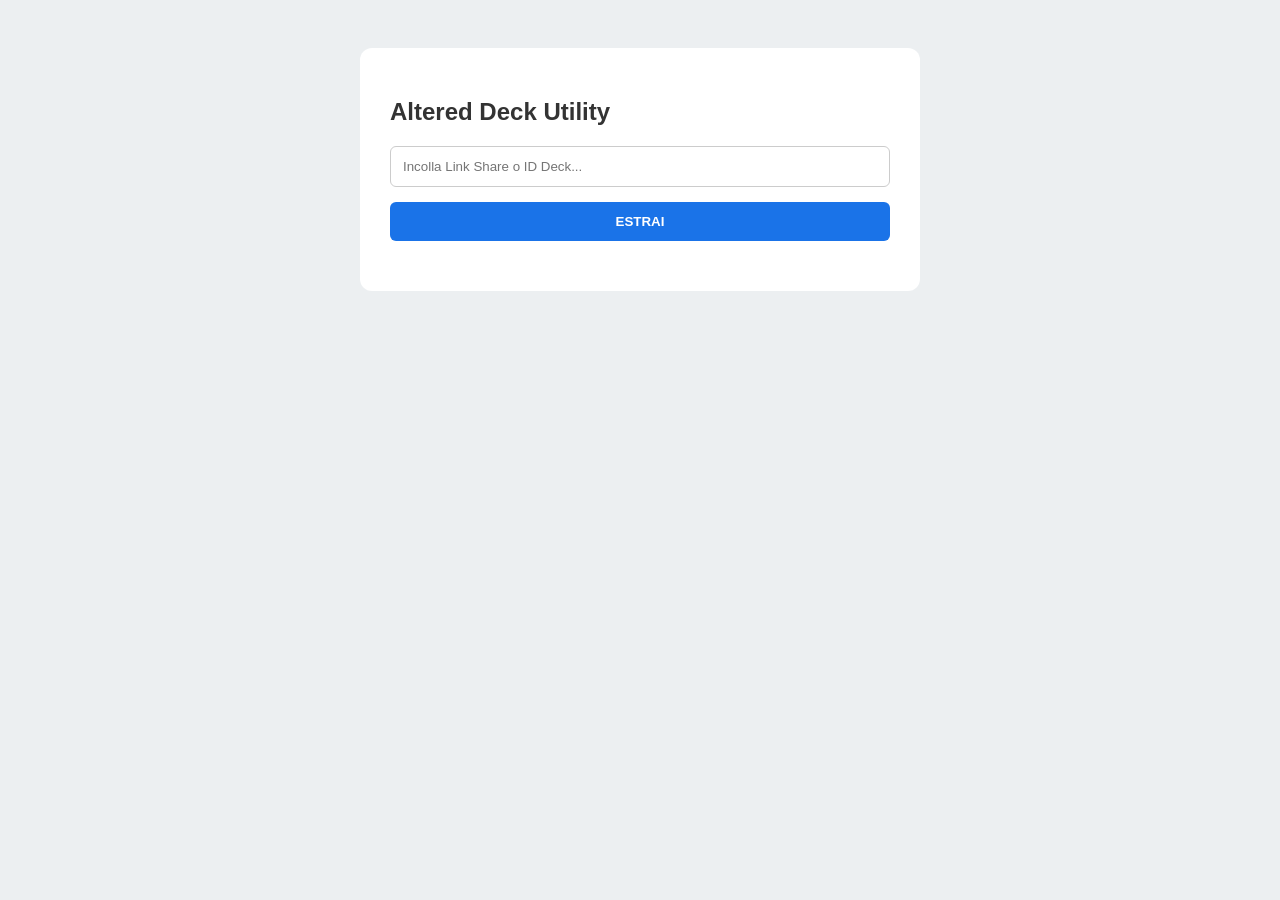
<file: index.html>
<!DOCTYPE html>
<html lang="it">
<head>
    <meta charset="UTF-8">
    <title>Altered Extractor</title>
    <style>
        body { font-family: 'Segoe UI', Tahoma, Geneva, Verdana, sans-serif; padding: 40px; background: #eceff1; color: #333; }
        .container { max-width: 500px; margin: auto; background: white; padding: 30px; border-radius: 12px; shadow: 0 4px 15px rgba(0,0,0,0.1); }
        input { width: 100%; padding: 12px; margin-bottom: 15px; border: 1px solid #ccc; border-radius: 6px; box-sizing: border-box; }
        .btn-group { display: flex; gap: 10px; }
        button { flex: 1; padding: 12px; cursor: pointer; border-radius: 6px; border: none; font-weight: bold; }
        .btn-extract { background: #1a73e8; color: white; }
        .btn-copy { background: #34a853; color: white; display: none; }
        table { width: 100%; border-collapse: collapse; margin-top: 25px; }
        th, td { border-bottom: 1px solid #eee; padding: 12px; text-align: left; }
        th { color: #666; font-size: 0.9em; }
    </style>
</head>
<body>

<div class="container">
    <h2>Altered Deck Utility</h2>
    <input type="text" id="deckUrl" placeholder="Incolla Link Share o ID Deck...">
    
    <div class="btn-group">
        <button class="btn-extract" onclick="fetchDeck()">ESTRAI</button>
        <button id="copyBtn" class="btn-copy" onclick="copyToClipboard()">COPIA TESTO</button>
    </div>

    <h3 id="deckTitle" style="margin-top: 20px;"></h3>
    <table id="resultTable" style="display:none;">
        <thead>
            <tr>
                <th>Qtà</th>
                <th>Codice Carta</th>
            </tr>
        </thead>
        <tbody id="cardList"></tbody>
    </table>
</div>

<script>
    let currentDeckText = "";

    async function fetchDeck() {
        const input = document.getElementById('deckUrl').value;
        // CORRETTO (cerca il server sullo stesso dominio dove si trova l'HTML)
        const deckId = input.includes('/') ? input.split('/').filter(Boolean).pop() : input;
        const response = await fetch(`/api/deck?url=${encodeURIComponent(deckId)}`);
        const data = await response.json();

        if (data.error) {
            alert(data.error);
            return;
        }

        document.getElementById('deckTitle').innerText = data.name;
        const tbody = document.getElementById('cardList');
        tbody.innerHTML = '';
        currentDeckText = ""; // Reset testo per copia

        data.cards.forEach(c => {
            // Popoliamo la tabella
            const row = `<tr><td>${c.quantity}</td><td>${c.code}</td></tr>`;
            tbody.innerHTML += row;
            
            // Prepariamo il testo piano (es: 3x ALT_CORE_B_YZ_01_R)
            currentDeckText += `${c.quantity} ${c.code}\n`;
        });

        document.getElementById('resultTable').style.display = 'table';
        document.getElementById('copyBtn').style.display = 'block';
    }

    function copyToClipboard() {
        navigator.clipboard.writeText(currentDeckText).then(() => {
            alert("Lista copiata negli appunti!");
        });
    }
</script>
</body>
</html>
</file>
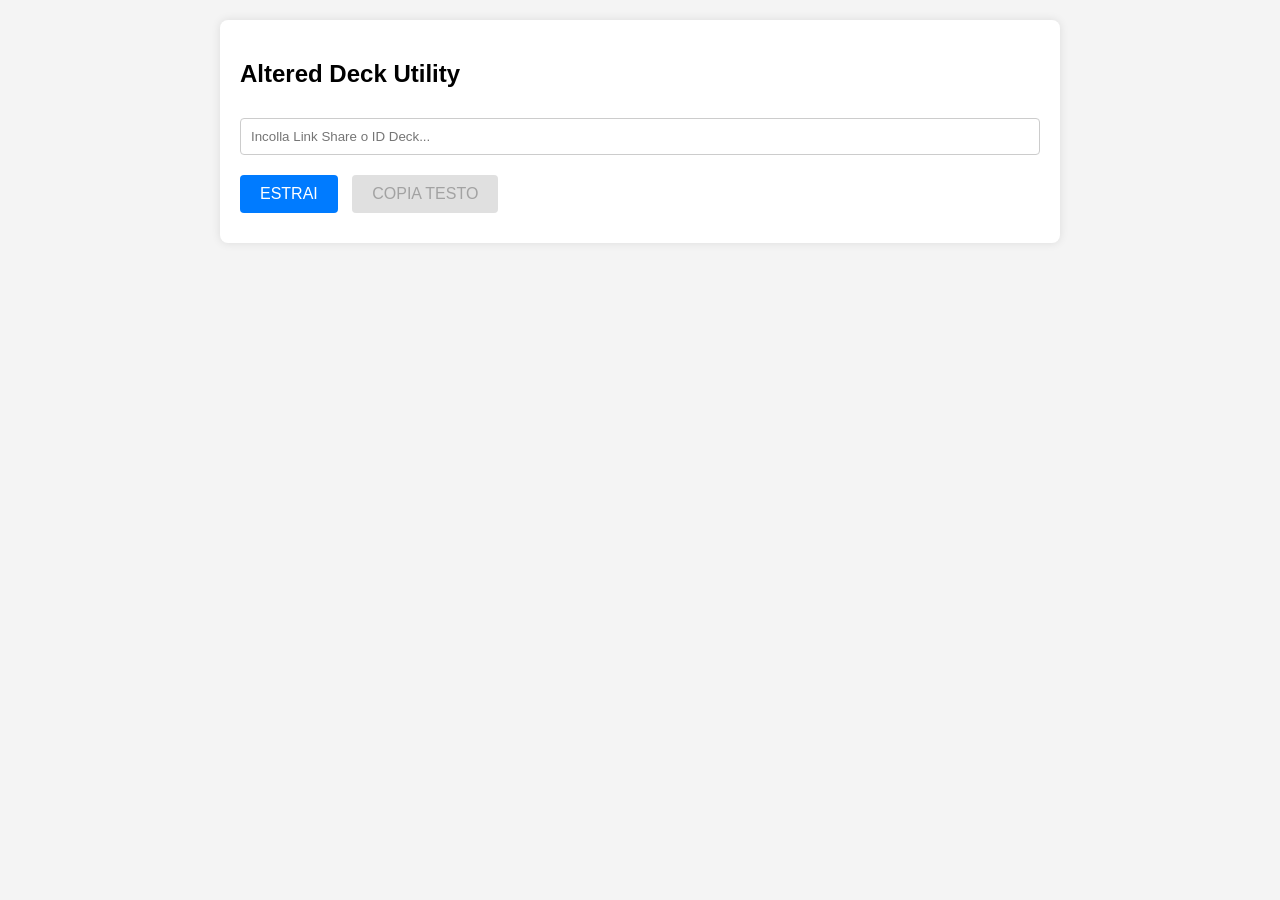
<file: frontend/index.html>
<!DOCTYPE html>
<html lang="it">
<head>
    <meta charset="UTF-8">
    <title>Altered Utility Professional</title>
    <link rel="stylesheet" href="css/styles.css">
</head>
<body>

<div class="container">
    <nav id="main-nav">
        <a onclick="showPage('extractor')">Estrattore Deck</a>
        <a id="admin-nav-link" onclick="showPage('admin')">Gestione Database</a>
    </nav>

    <div id="admin" class="page"></div>

    <div id="extractor" class="page active">
        <h2>Altered Deck Utility</h2>
        <input type="text" id="deckUrl" placeholder="Incolla Link Share o ID Deck...">
        <div class="btn-group">
            <button class="btn-extract" onclick="fetchDeck()">ESTRAI</button>
            <button id="copyBtn" class="btn-copy" onclick="copyToClipboard()" disabled>COPIA TESTO</button>
        </div>
        <table id="resultTable" style="display:none;">
            <thead><tr><th>Qtà</th><th>Codice Carta</th></tr></thead>
            <tbody id="cardList"></tbody>
        </table>
    </div>

    <div id="admin" class="page">
    <h2>Gestione Database per Espansione</h2>
    <button class="btn-extract" onclick="updateServerDB()">Aggiorna tutti i file sul Server</button>
    <p id="adminStatus" style="white-space: pre-line;"></p>
    
    <hr>
    <h3>Scarica JSON su PC</h3>
    <div id="downloadButtons" style="display: grid; grid-template-columns: 1fr 1fr; gap: 10px;">
        <button class="btn-copy" onclick="downloadSet('CORE')">Beyond the Gates</button>
        <button class="btn-copy" onclick="downloadSet('ALIZE')">Trial by the Frost</button>
        <button class="btn-copy" onclick="downloadSet('BISE')">Whispers from the Maze</button>
        <button class="btn-copy" onclick="downloadSet('CYCLONE')">Skybound Odissey</button>
        <button class="btn-copy" onclick="downloadSet('DUSTER')">Seeds of Unity</button>
        <button class="btn-copy" onclick="downloadSet('EOLE')">Roots of Corruption</button>
    </div>
</div>
</div>

<script src="js/app.js">

    
</script>
</body>
</html>
</file>
<file: frontend/css/styles.css>
/* Stili per Altered Utility Professional */

body {
    font-family: Arial, sans-serif;
    margin: 0;
    padding: 20px;
    background-color: #f4f4f4;
}

.container {
    max-width: 800px;
    margin: 0 auto;
    background: white;
    padding: 20px;
    border-radius: 8px;
    box-shadow: 0 0 10px rgba(0,0,0,0.1);
}

/* Menu di navigazione */

nav {
    display: none;
    background: #333;
    padding: 10px;
    margin-bottom: 20px;
    border-radius: 8px;
}

nav a {
    color: white;
    margin-right: 15px;
    text-decoration: none;
    cursor: pointer;
    padding: 5px 10px;
    border-radius: 4px;
    transition: background 0.3s;
}

nav a:hover {
    background: #555;
}

/* Pagine */
.page {
    display: none;
}

.active {
    display: block;
}

/* Pulsanti */
.btn-group {
    margin: 10px 0;
}

.btn-extract, .btn-copy {
    background: #007bff;
    color: white;
    border: none;
    padding: 10px 20px;
    margin-right: 10px;
    border-radius: 4px;
    cursor: pointer;
    font-size: 16px;
}

.btn-extract:hover, .btn-copy:hover {
    background: #0056b3;
}

.btn-copy {
    background: #28a745;
}

.btn-copy:hover {
    background: #218838;
}

/* Tabella */
table {
    width: 100%;
    border-collapse: collapse;
    margin-top: 20px;
}

th, td {
    border: 1px solid #ddd;
    padding: 8px;
    text-align: left;
}

th {
    background-color: #f2f2f2;
}

/* Input */
input[type="text"] {
    width: 100%;
    padding: 10px;
    margin: 10px 0;
    border: 1px solid #ccc;
    border-radius: 4px;
    box-sizing: border-box;
}

/* Status */
#adminStatus {
    margin-top: 10px;
    font-weight: bold;
}

/* Hide specific elements */
.hidden {
        display: none !important;
    }

#admin-nav-link {
    display: none; /* Nascondiamo la voce del menu */
}

nav {
    /* Se vuoi nascondere l'intera barra di navigazione */
    display: none; 
}

/* Quando il bottone ha l'attributo disabled */
button:disabled {
    background-color: #cccccc !important;
    color: #666666 !important;
    cursor: not-allowed;
    opacity: 0.6;
}
</file>
